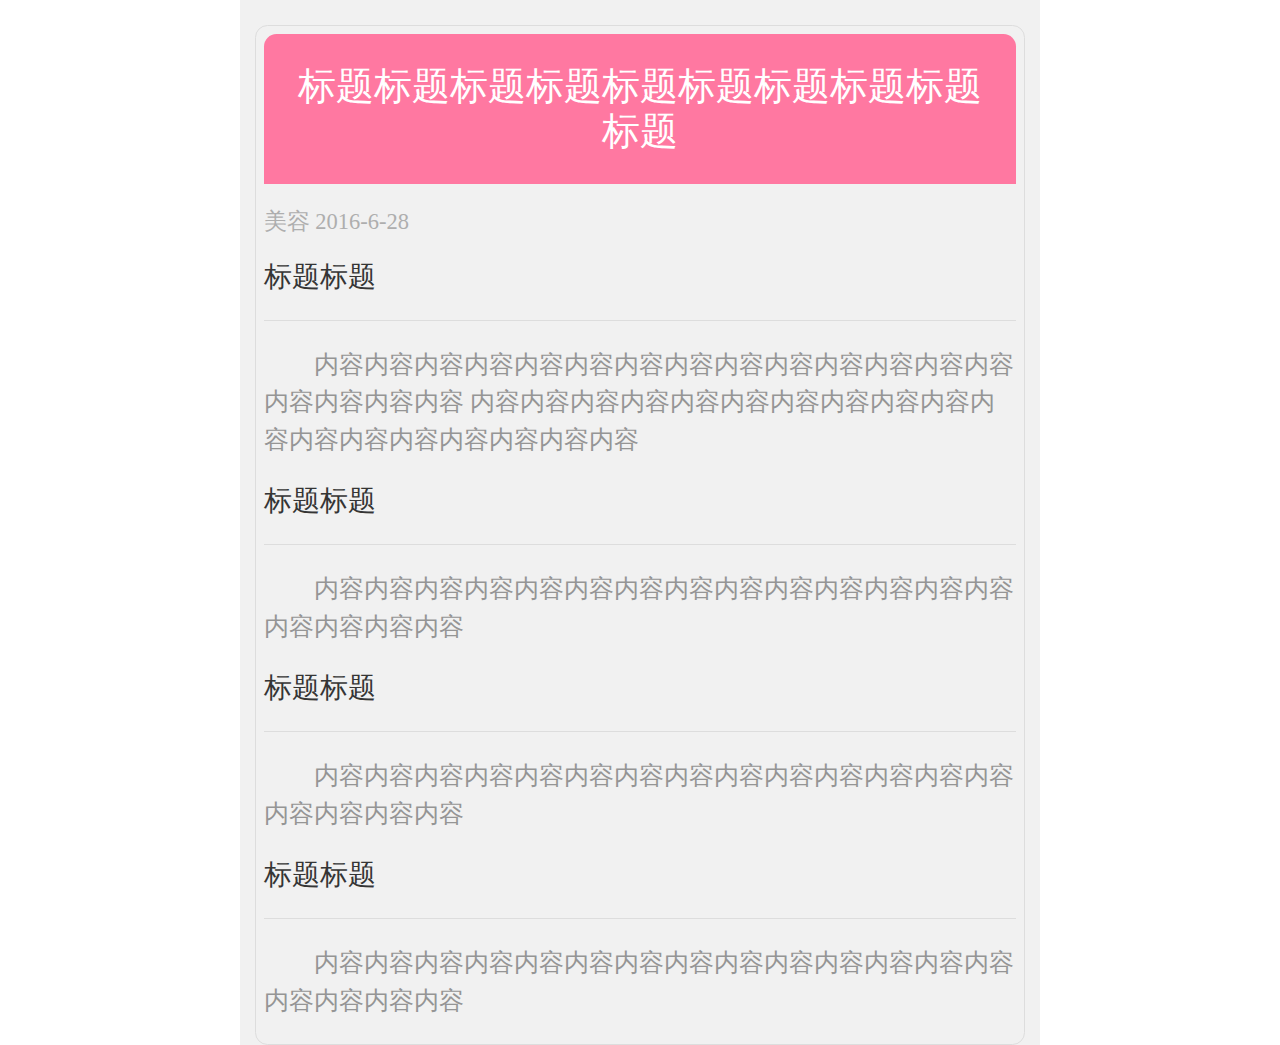
<file: info.html>
<!DOCTYPE html>
<html>
<head>
    <meta charset="UTF-8">
    <meta name="viewport" content="width=device-width,initial-scale=1.0,
    minimum-scale=1.0,maximun-scale=1.0,user-scalable=no">
    <link rel="stylesheet" type="text/css" href="css/style.css">
    <title>详情页</title>
</head>
<body>
    <div id="container10">
        <div class="wrap">
            <div class="head">
                <h1>
                    标题标题标题标题标题标题标题标题标题标题
                </h1>
            </div>
            <span>美容 2016-6-28</span>
            <div class="content">
                <h2>标题标题</h2>
                <p>内容内容内容内容内容内容内容内容内容内容内容内容内容内容内容内容内容内容
                    内容内容内容内容内容内容内容内容内容内容内容内容内容内容内容内容内容内容
                </p>
            </div>
            <div class="content">
                <h2>标题标题</h2>
                <p>内容内容内容内容内容内容内容内容内容内容内容内容内容内容内容内容内容内容</p>
            </div>
            <div class="content">
            <h2>标题标题</h2>
            <p>内容内容内容内容内容内容内容内容内容内容内容内容内容内容内容内容内容内容</p>
            </div>
            <div class="content">
                <h2>标题标题</h2>
                <p>内容内容内容内容内容内容内容内容内容内容内容内容内容内容内容内容内容内容</p>
            </div>
        </div>
    </div>
</body>
</html>
</file>
<file: css/style.css>
@charset "UTF-8";
* {
  padding: 0px;
  margin: 0px;
}

html, body {
  font-size: 16px;
  height: 100%;
  margin: 0px;
}

#container {
  width: 100%;
  min-height: 100%;
  overflow: hidden;
  background-color: #f1f1f1;
}
#container .wrap {
  width: 94%;
  min-height: 17.3125rem;
  margin: 0 auto;
  background-color: white;
  border: 1px solid #dddddd;
  border-top: none;
  position: relative;
  margin-top: 2.8125rem;
  text-align: center;
  margin-bottom: 1.875rem;
}
#container .wrap .head {
  width: 4.90625rem;
  height: 2.45313rem;
  border-radius: 0 0 4.90625rem 4.90625rem;
  border: 1px solid #dddddd;
  border-top: none;
  position: absolute;
  left: 50%;
  margin-left: -2.45313rem;
  background-color: #f1f1f1;
}
#container .wrap .pic {
  width: 4.625rem;
  height: 4.625rem;
  -webkit-border-radius: 50%;
  -moz-border-radius: 50%;
  border-radius: 50%;
  position: absolute;
  left: 50%;
  margin-left: -2.3125rem;
  margin-top: -2.3125rem;
  background: url("../images/team_info.png") no-repeat 0px 0px;
  background-size: 100% 100%;
}
#container .wrap .name {
  margin-left: 1.8125rem;
  font-size: 0;
}
#container .wrap .name span {
  display: inline-block;
  color: #ff78a1;
  border-right: 1px solid #ff78a1;
  font-size: 0.9375rem;
  font-family: SimHei;
  padding-left: 0.9375rem;
  padding-right: 0.9375rem;
  line-height: 1.96875rem;
  margin-top: 3.75rem;
}
#container .wrap .name span:last-child {
  border: 0px;
}
#container .wrap p {
  width: 70%;
  margin: 0 auto;
  text-align: left;
  text-indent: 1.375rem;
  margin-top: 0.9375rem;
  line-height: 1.5;
  margin-bottom: 3.125rem;
  font-size: 0.6875rem;
  font-family: SimHei;
  font-color: #999999;
}
#container .wrap a {
  display: block;
  height: 1.96875rem;
  width: 3.8125rem;
  text-decoration: none;
  position: absolute;
  right: 1.25rem;
  bottom: 1.25rem;
  -webkit-tap-highlight-color: rgba(255, 0, 0, 0);
  line-height: 1.96875rem;
  background-color: #ff78a1;
  color: white;
  border-radius: 0.3125rem;
  font-size: 0.75rem;
  font-family: SimHei;
}

#container1 {
  width: 100%;
  min-height: 100%;
  overflow: hidden;
}
#container1 .head {
  width: 100%;
  max-width: 800px;
  height: 2.84375rem;
  background-color: white;
  position: fixed;
  z-index: 5;
  border-bottom: 1px solid #e4e4e4;
}
#container1 .head .swiper-container {
  width: 92%;
  height: 2.84375rem;
  background-color: white;
}
#container1 .head .swiper-container .swiper-slide {
  width: auto;
  display: -webkit-box;
  display: -ms-flexbox;
  display: -webkit-flex;
  display: flex;
  -webkit-box-pack: center;
  -ms-flex-pack: center;
  -webkit-justify-content: center;
  justify-content: center;
  -webkit-box-align: center;
  -ms-flex-align: center;
  -webkit-align-items: center;
  align-items: center;
  box-sizing: border-box;
  font-size: 1rem;
  font-family: SimHei;
  color: black;
  margin-right: 1.4375rem;
}
#container1 .head .swiper-container .swiper-slide:last-child {
  margin-right: 0px;
}
#container1 .head .swiper-container .swiper-slide.active {
  font-size: 1.125rem;
  color: #ff78a1;
  border-bottom: 1px solid #ff78a1;
}
#container1 ul {
  width: 100%;
  list-style-type: none;
  margin-top: 2.84375rem;
  margin-bottom: 0.9375rem;
}
#container1 ul li {
  width: 100%;
  min-height: 7.59375rem;
  border: 1px solid #dddddd;
  font-size: 0;
  position: relative;
}
#container1 ul li .pic {
  width: 6.21875rem;
  height: 6.21875rem;
  border-radius: 50%;
  margin-top: 0.6875rem;
  display: inline-block;
  background: url("../images/recommend_1.png") no-repeat 0px 0px;
  background-size: 100% 100%;
  border: 1px solid #dddddd;
  margin-left: 3%;
  position: relative;
  -webkit-box-shadow: inset 0 0 0 5px white;
  -moz-box-shadow: inset 0 0 0 5px white;
  box-shadow: inset 0 0 0 5px white;
}
#container1 ul li .pic .logo {
  height: 1rem;
  min-width: 2.09375rem;
  background: url(../images/recommend_2.png) no-repeat 0px 0px;
  background-size: 100% 100%;
  color: white;
  text-align: center;
  line-height: 1rem;
  position: absolute;
  right: 0px;
  bottom: 0px;
  font-size: 0.5625rem;
  font-family: SimHei;
}
#container1 ul li .word {
  height: 7.59375rem;
  width: 50%;
  float: right;
  display: table;
  vertical-align: middle;
  margin-right: 10%;
}
#container1 ul li .word p {
  display: table-cell;
  vertical-align: middle;
  text-align: center;
  font-size: 1.125rem;
  font-family: SimHei;
}

#container2 {
  width: 100%;
  min-height: 100%;
  overflow: hidden;
  position: relative;
}
#container2 .box {
  padding: 0.4375rem 0.1875rem 0 0.25rem;
  float: left;
  position: relative;
}
#container2 .box .pic {
  padding: 0.3125rem;
  border-radius: 0.3125rem;
  box-shadow: 0 0 0.3125rem #888;
}
#container2 .box .pic img {
  width: 8.9375rem;
}
#container2 .box .words {
  width: 8.9375rem;
  font-size: 0.75rem;
  font-family: SimHei;
  padding-top: 0.3125rem;
  padding-bottom: 0.3125rem;
  color: white;
  background-color: rgba(0, 0, 0, 0.3);
  position: absolute;
  bottom: 0.3125rem;
  text-align: center;
}

#container3 {
  width: 100%;
  min-height: 100%;
  overflow: hidden;
  position: relative;
  background-color: #f1f1f1;
}
#container3 .fold {
  width: 100%;
  height: 1.25rem;
  background-color: #191d20;
  text-align: center;
  position: fixed;
}
#container3 .fold .iconfont {
  font-family: "iconfont";
  font-style: normal;
  font-weight: bold;
  font-size: 1.25rem;
  line-height: 1.25rem;
  color: white;
}
#container3 .pic {
  width: 100%;
  height: 11.25rem;
  background: url("../images/zhishi.png") no-repeat 0px 0px;
  background-size: 100% 100%;
}
#container3 > ul {
  width: 100%;
  list-style-type: none;
  margin-bottom: 0.9375rem;
}
#container3 > ul > li {
  padding-left: 5%;
  box-sizing: border-box;
  background-color: white;
  width: 100%;
  height: 8.90625rem;
  margin-top: 0.9375rem;
}
#container3 > ul > li > div {
  padding-right: 5%;
  overflow: hidden;
  box-sizing: border-box;
  width: 100%;
  height: 7.03125rem;
  border-bottom: 1px solid #eeeeee;
  background: url(../images/zhishi_2.png) no-repeat 0px 0.65625rem;
  background-size: 5.625rem 5.625rem;
}
#container3 > ul > li > div a {
  display: block;
  width: 100%;
  height: 7.03125rem;
  text-decoration: none;
  -webkit-tap-highlight-color: rgba(255, 0, 0, 0);
}
#container3 > ul > li > div a span {
  display: block;
  margin-left: 6.09375rem;
  font-family: SimHei;
}
#container3 > ul > li > div a .main_info_span1 {
  color: #353535;
  font-size: 0.9375rem;
  margin-top: 0.9375rem;
  margin-bottom: 0.3125rem;
}
#container3 > ul > li > div a .main_info_span2 {
  color: #cacaca;
  font-size: 0.75rem;
}
#container3 > ul > li > span {
  color: #cacaca;
  line-height: 1.875rem;
  font-size: 0.75rem;
}
#container3 .zhezhao {
  width: 100%;
  min-height: 100%;
  position: fixed;
  top: 1.25rem;
  left: 0px;
  z-index: -1;
  background-color: rgba(0, 0, 0, 0.3);
}
#container3 .nav {
  position: fixed;
  display: none;
  top: 1.5625rem;
  left: 50%;
  margin-left: -7.1875rem;
  z-index: 6;
}
#container3 .nav .trangle {
  height: 0px;
  width: 0px;
  border-left: 0.625rem solid transparent;
  border-right: 0.625rem solid transparent;
  border-bottom: 0.625rem solid white;
  margin-left: 6.5625rem;
}
#container3 .nav ul {
  border-radius: 0.3125rem;
  width: 14.375rem;
  margin: 0 auto;
  background-colot: white;
  list-style-type: none;
  overflow: hidden;
}
#container3 .nav ul li {
  padding-left: 5%;
  box-sizing: border-box;
  background-color: white;
  height: 2.75rem;
  line-height: 2.75rem;
  width: 100%;
  font-size: 1rem;
  font-family: SimHei;
}
#container3 .nav ul li a {
  text-decoration: none;
  color: #8a8a8a;
}
#container3 .nav ul .active {
  background-color: #ead1d9;
  border-left: 2px solid #ff78a1;
}

#container4 {
  width: 100%;
  min-height: 100%;
  overflow: hidden;
  background-color: #f1f1f1;
}
#container4 .wrap {
  width: 94%;
  height: 90%;
  margin: 0 auto;
  background-color: white;
  margin-top: 0.9375rem;
  -webkit-border-radius: 5px;
  -moz-border-radius: 5px;
  border-radius: 5px;
  margin-bottom: 0.9375rem;
  border: 1px solid #dddddd;
  -webkit-box-sizing: border-box;
  -moz-box-sizing: border-box;
  box-sizing: border-box;
  padding: 0.125rem 0.125rem 0.125rem 0.125rem;
}
#container4 .wrap .head {
  height: 3.59375rem;
  width: 100%;
  background-color: #ff78a1;
  -webkit-border-radius: 5px 5px 0 0;
  -moz-border-radius: 5px 5px 0 0;
  border-radius: 5px 5px 0 0;
  font-size: 1.28125rem;
  font-family: SimHei;
  color: white;
  text-align: center;
  line-height: 3.59375rem;
  letter-spacing: 0.0625rem;
}
#container4 .wrap ul {
  width: 96%;
  margin: 0 auto;
  list-style-type: none;
  padding-bottom: 0.9375rem;
  position: relative;
  z-index: 2;
}
#container4 .wrap ul li {
  font-size: 0.75rem;
  font-family: SimHei;
  padding-top: 0.9375rem;
  padding-bottom: 0.9375rem;
  padding-left: 0.3125rem;
  padding-right: 0.625rem;
  margin-top: 0.9375rem;
  background-color: #f0efec;
  -webkit-border-radius: 0.3rem;
  -moz-border-radius: 0.3rem;
  border-radius: 0.3rem;
}
#container4 .wrap ul li a {
  display: block;
  text-decoration: none;
  color: #6c6c6c;
  -webkit-tap-highlight-color: rgba(255, 0, 0, 0);
}
#container4 .wrap ul li a .iconfont {
  float: right;
  font-family: "iconfont";
  font-size: 0.75rem;
  font-style: normal;
}
#container4 .wrap ul:after {
  content: '';
  position: absolute;
  z-index: -1;
  /* 闃村奖閮ㄥ垎 */
  border: none;
  -webkit-box-shadow: 0 5px 15px rgba(0, 0, 0, 0.3);
  -moz-box-shadow: 0 5px 5px rgba(0, 0, 0, 0.3);
  box-shadow: 0 5px 15px rgba(0, 0, 0, 0.3);
  width: 100%;
  height: 2px;
  bottom: 0;
}

#container5 {
  width: 100%;
  min-height: 100%;
  overflow: hidden;
  background-color: #eeeeee;
}
#container5 ul {
  width: 100%;
  margin-top: 0.9375rem;
  margin-bottom: 0.9375rem;
  background-color: white;
  list-style-type: none;
  position: relative;
  z-index: 2;
}
#container5 ul li {
  width: 100%;
  height: 4.375rem;
  border-top: 1px solid #dddddd;
  background: url("../images/team.png") no-repeat 6% 50%;
  background-size: 1.09375rem 1.78125rem;
}
#container5 ul li a {
  display: block;
  text-decoration: none;
  position: relative;
  width: 100%;
  height: 100%;
  -webkit-tap-highlight-color: rgba(255, 0, 0, 0);
  color: #b0b0b0;
}
#container5 ul li a div {
  display: inline-block;
  margin-left: 16%;
  height: 100%;
}
#container5 ul li a div h1 {
  margin-top: 25%;
  color: #ff78a1;
  font-size: 0.875rem;
  font-weight: normal;
}
#container5 ul li a div span {
  font-size: 0.625rem;
}
#container5 ul li a .iconfont {
  display: block;
  position: absolute;
  right: 5%;
  top: 40%;
  font-family: "iconfont";
  font-style: normal;
  font-size: 0.875rem;
}
#container5 ul:after {
  content: '';
  position: absolute;
  z-index: -1;
  /* 闃村奖閮ㄥ垎 */
  border: none;
  -webkit-box-shadow: 0 5px 15px rgba(0, 0, 0, 0.3);
  -moz-box-shadow: 0 5px 5px rgba(0, 0, 0, 0.3);
  box-shadow: 0 5px 15px rgba(0, 0, 0, 0.3);
  width: 100%;
  height: 2px;
  bottom: 0;
}

#container6 {
  width: 100%;
  min-height: 100%;
  background-color: #f1f1f1;
  overflow: hidden;
}
#container6 .wrap {
  width: 96%;
  margin: 0 auto;
  margin-top: 0.9375rem;
}
#container6 .wrap .recruit {
  width: 100%;
  margin-bottom: 0.625rem;
  background-color: white;
  padding-top: 0.9375rem;
  padding-bottom: 0.3125rem;
}
#container6 .wrap .recruit h1 {
  width: 92%;
  margin: 0 auto;
  overflow: hidden;
  text-overflow: ellipsis;
  white-space: nowrap;
  color: #ff78a2;
  font-size: 1.125rem;
  font-family: SimHei;
  font-weight: normal;
}
#container6 .wrap .recruit p {
  width: 92%;
  margin: 0 auto;
  margin-top: 0.625rem;
  font-size: 0.9375rem;
  font-family: SimHei;
}
#container6 .wrap .recruit .date > span {
  color: #7b7b7b;
}
#container6 .wrap .recruit .num > span {
  color: #ff78a1;
}
#container6 .wrap .recruit ol {
  width: 92%;
  margin: 0 auto;
  margin-top: 0.625rem;
}
#container6 .wrap .recruit ol li {
  display: none;
  list-style-type: none;
  list-style-position: inside;
  counter-increment: mycount;
  line-height: 1.5;
  color: #7b7b7b;
  font-size: 0.75rem;
  font-family: SimHei;
}
#container6 .wrap .recruit ol li:before {
  content: counter(mycount,decimal) ".";
}
#container6 .wrap .recruit ol li:first-child {
  display: block !important;
}
#container6 .wrap .recruit a {
  display: block;
  margin-left: 75%;
  margin-top: 4%;
  text-decoration: none;
  border-radius: 0.3125rem;
  line-height: 1.875rem;
  background-color: #ff78a1;
  color: white;
  width: 3.75rem;
  text-align: center;
  font-size: 0.75rem;
  font-family: SimHei;
}
#container6 .wrap .recruit a span {
  display: block;
}
#container6 .wrap .recruit .iconfont {
  width: 92%;
  margin: 0 auto;
  margin-top: 0.3125rem;
  display: block;
  text-align: center;
  font-family: "iconfont";
  font-size: 0.75rem;
  font-weight: bold;
  font-style: normal;
  color: #7b7b7b;
}

#container7 {
  width: 100%;
  min-height: 100%;
  overflow: hidden;
  background-color: #f1f1f1;
  position: relative;
}
#container7 .swiper-container {
  width: 100%;
  height: 25rem;
  margin-top: 4.6875rem;
}
#container7 .swiper-container .swiper-slide {
  background-position: center;
  background-size: cover;
  width: 13.25rem;
  height: 18.75rem;
  -webkit-border-radius: 0.1875rem;
  -moz-border-radius: 0.1875rem;
  border-radius: 0.1875rem;
  -webkit-box-shadow: 0 0 0 3px white;
  -moz-box-shadow: 0 0 0 3px white;
  box-shadow: 0 0 0 3px white;
  position: relative;
}
#container7 .swiper-container .swiper-slide .title {
  width: 100%;
  height: 2.4375rem;
  background-color: #ff78a1;
  -webkit-border-radius: 0.1875rem 0.1875rem 0 0;
  -moz-border-radius: 0.1875rem 0.1875rem 0 0;
  border-radius: 0.1875rem 0.1875rem 0 0;
  color: white;
  text-align: center;
  line-height: 2.4375rem;
  font-size: 0.875rem;
  font-family: SimHei;
}
#container7 .swiper-container .swiper-slide .btn {
  width: 8.46875rem;
  height: 1.8125rem;
  position: absolute;
  bottom: 0.625rem;
  left: 50%;
  margin-left: -4.23438rem;
  -webkit-border-radius: 0.5rem;
  -moz-border-radius: 0.5rem;
  border-radius: 0.5rem;
  background-color: #ff78a1;
  color: white;
  text-align: center;
  line-height: 1.8125rem;
  font-size: 0.78125rem;
  font-family: SimHei;
}
#container7 .swiper-container .swiper-slide .btn a {
  display: block;
  color: white;
  text-decoration: none;
}
#container7 .swiper-container .swiper-pagination {
  position: absolute;
  margin-top: 50px;
  left: 50%;
  margin-left: -1.6875rem;
  width: 3.375rem;
  height: 3.375rem;
  -webkit-border-radius: 50%;
  -moz-border-radius: 50%;
  border-radius: 50%;
  background-color: #ff78a1;
  line-height: 3.375rem;
  text-align: center;
  letter-spacing: 0px;
  color: white;
  font-size: 0.9375rem;
  font-family: SimHei;
}

#container8 {
  width: 100%;
  min-height: 100%;
  overflow: hidden;
  background-color: #f1f1f1;
}
#container8 ul {
  width: 96%;
  margin: 0 auto;
  margin-top: 0.625rem;
  list-style-type: none;
}
#container8 ul li {
  width: 100%;
  margin: 0 auto;
  background-color: white;
  border: 1px solid #dddddd;
  border-radius: 0.3125rem;
  margin-top: 0.9375rem;
}
#container8 ul li span {
  display: block;
  width: 100%;
  height: 2.5rem;
  line-height: 2.5rem;
  text-align: center;
  color: #ff78a1;
  font-size: 0.875rem;
  font-family: SimHei;
}
#container8 ul li span a {
  display: block;
  text-decoration: none;
  color: white;
  line-height: 2.1875rem;
  -webkit-tap-highlight-color: rgba(255, 0, 0, 0);
}
#container8 ul li span a .iconfont {
  font-family: "iconfont";
  font-size: 0.875rem;
  font-weight: bold;
  font-style: normal;
  position: relative;
  left: -0.625rem;
  line-height: 2.1875rem;
  color: white;
}
#container8 ul li span:last-child {
  width: 98%;
  height: 2.1875rem;
  line-height: 2.1875rem;
  margin: 0 auto;
  background-color: #ff78a1;
  margin-bottom: 0.25rem;
  -webkit-border-radius: 0.25rem 0.25rem 0 0;
  -moz-border-radius: 0.25rem 0.25rem 0 0;
  border-radius: 0.25rem 0.25rem 0 0;
}
#container8 ul li:last-child {
  margin-bottom: 4.375rem;
}

#container9 {
  width: 100%;
  min-height: 100%;
  background-color: #f1f1f1;
  position: relative;
  overflow: hidden;
}
#container9 .swiper-container {
  width: 100%;
  height: 8.375rem;
}
#container9 .swiper-container .swiper-slide {
  display: -webkit-box;
  display: -ms-flexbox;
  display: -webkit-flex;
  display: flex;
  -webkit-box-pack: center;
  -ms-flex-pack: center;
  -webkit-justify-content: center;
  justify-content: center;
  -webkit-box-align: center;
  -ms-flex-align: center;
  -webkit-align-items: center;
  align-items: center;
}
#container9 table {
  width: 100%;
  margin: 0 auto;
  margin-top: 0.3125rem;
  border-spacing: 0.3125rem;
  margin-bottom: 3.15625rem;
}
#container9 table td:not(.two) {
  width: 50%;
  height: 6.65625rem;
  overflow: hidden;
}
#container9 table td:not(.two) a {
  display: block;
  text-decoration: none;
  -webkit-tap-highlight-color: rgba(255, 0, 0, 0);
}
#container9 table td:not(.two) a div {
  width: 5.9375rem;
  float: right;
  text-align: center;
  color: white;
}
#container9 table td:not(.two) a div .title {
  font-size: 1rem;
  font-family: SimHei;
}
#container9 table td:not(.two) a div .pic {
  margin-top: 0.3125rem;
  margin-bottom: 0.3125rem;
  width: 4rem;
  height: 0.5rem;
  position: relative;
  left: 50%;
  margin-left: -2rem;
  background: url("../images/index_13.png") no-repeat 0px 0px;
  background-size: 4rem 0.5rem;
}
#container9 table td:not(.two) a div .issue {
  font-size: 0.5625rem;
  font-family: SimHei;
}
#container9 table .two {
  text-align: center;
  position: relative;
  background: url("../images/index_3.png") no-repeat 3.5rem 3.3125rem;
  background-size: 2.4375rem 2.1875rem;
  background-color: #ff78a1;
  overflow: hidden;
}
#container9 table .two a {
  display: block;
  text-decoration: none;
  -webkit-tap-highlight-color: rgba(255, 0, 0, 0);
}
#container9 table .two a .title {
  color: white;
  margin-top: 2.5rem;
  font-size: 1rem;
  font-family: SimHei;
}
#container9 table .two a .pic {
  margin-top: 0.3125rem;
  margin-bottom: 0.3125rem;
  width: 4rem;
  height: 0.5rem;
  position: relative;
  left: 50%;
  margin-left: -2rem;
  background: url("../images/index_13.png") no-repeat 0px 0px;
  background-size: 4rem 0.5rem;
}
#container9 table .two a .issue {
  color: white;
  font-size: 0.5625rem;
  font-family: SimHei;
}
#container9 table .a1 {
  background: url("../images/index_2.png") no-repeat 1.15625rem 1.75rem;
  background-size: 2.3125rem 3.15625rem;
  background-color: #ff9ba9;
}
#container9 table .a2 {
  background: url("../images/index_4.png") no-repeat 1.4375rem 1.5625rem;
  background-size: 2.03125rem 3.125rem;
  background-color: #78cdea;
}
#container9 table .a3 {
  background: url("../images/index_5.png") no-repeat 1rem 2.5625rem;
  background-size: 2.75rem 2.1875rem;
  background-color: #ff9b82;
}
#container9 table .a4 {
  background: url("../images/index_6.png") no-repeat 1.0625rem 2.1875rem;
  background-size: 2.5rem 2.5rem;
  background-color: #f7cf6f;
}
#container9 table .a5 {
  background: url("../images/index_7.png") no-repeat 1rem 2.03125rem;
  background-size: 2.5rem 3.53125rem;
  background-color: #ff78a1;
}
#container9 table .a6 {
  background: url("../images/index_8.png") no-repeat 1.0625rem 2.46875rem;
  background-size: 2.5rem 1.75rem;
  background-color: #ff9ba9;
}
#container9 table .a7 {
  background: url("../images/index_9.png") no-repeat 1.1875rem 2.28125rem;
  background-size: 2.5rem 2.5rem;
  background-color: #ff9b82;
}
#container9 table .a8 {
  background: url("../images/index_10.png") no-repeat 1.46875rem 2.25rem;
  background-size: 1.8125rem 2.53125rem;
  background-color: #78cd86;
}
#container9 table .a9 {
  background: url("../images/index_11.png") no-repeat 0.9375rem 2.0625rem;
  background-size: 2.375rem 2.5rem;
  background-color: #f7cf6f;
}
#container9 table .a10 {
  background: url("../images/index_12.png") no-repeat 1.0625rem 2.0625rem;
  background-size: 2.5rem 2.5rem;
  background-color: #ff78a1;
}
#container9 .nav {
  width: 100%;
  max-width: 800px;
  height: 3.15625rem;
  background-color: white;
  position: fixed;
  bottom: 0px;
}
#container9 .nav ul {
  width: 100%;
  height: 100%;
  list-style-type: none;
}
#container9 .nav ul li {
  width: 20%;
  height: 100%;
  float: left;
  text-align: center;
}
#container9 .nav ul li a {
  display: block;
  height: 100%;
  width: 100%;
  text-decoration: none;
  -webkit-tap-highlight-color: rgba(255, 0, 0, 0);
}
#container9 .nav ul li a .iconfont {
  display: block;
  font-family: "iconfont";
  font-weight: bold;
  font-size: 1rem;
  font-style: normal;
  color: #7d8288;
  margin-top: 0.4375rem;
  margin-bottom: 0.4375rem;
}
#container9 .nav ul li a span {
  display: block;
  color: #7d8288;
  font-size: 0.625rem;
  font-family: SimHei;
}
#container9 .nav ul li.active, #container9 .nav ul li.active .iconfont {
  color: white;
  background-color: #ff78a1;
}
#container9 .nav ul li.active span {
  color: white;
}

#container10 {
  width: 100%;
  min-height: 100%;
  overflow: hidden;
  background-color: #f1f1f1;
}
#container10 .wrap {
  width: 96%;
  margin: 0 auto;
  border-radius: 0.3125rem;
  margin-top: 0.625rem;
  border: 1px solid #dddddd;
  overflow: hidden;
}
#container10 .wrap .head {
  width: 98%;
  margin: 0 auto;
  margin-top: 1%;
  border-radius: 0.3125rem 0.3125rem 0 0;
  min-height: 3.75rem;
  background-color: #ff78a1;
  padding-left: 2%;
  padding-right: 2%;
  padding-top: 2%;
  padding-bottom: 2%;
  box-sizing: border-box;
  color: white;
  text-align: center;
  display: table;
}
#container10 .wrap .head h1 {
  display: table-cell;
  vertical-align: middle;
  line-height: 1.2;
  font-size: 0.9375rem;
  font-family: SimHei;
  font-weight: normal;
}
#container10 .wrap > span {
  display: block;
  width: 98%;
  margin: 0 auto;
  color: #aeaeae;
  margin-left: 1%;
  line-height: 1.875rem;
  font-size: 0.5625rem;
  font-family: SimHei;
}
#container10 .wrap .content {
  width: 98%;
  margin: 0 auto;
  margin-bottom: 0.625rem;
}
#container10 .wrap .content h2 {
  color: #353535;
  border-bottom: 1px solid #dddddd;
  padding-bottom: 0.625rem;
  margin-bottom: 0.625rem;
  font-size: 0.6875rem;
  font-weight: normal;
  font-family: SimHei;
}
#container10 .wrap .content p {
  color: #959595;
  text-indent: 1.25rem;
  line-height: 1.5;
  font-size: 0.625rem;
}

#container11 {
  width: 100%;
  min-height: 100%;
  overflow: hidden;
  background-color: #f1f1f1;
}
#container11 .wrap {
  width: 96%;
  margin: 0 auto;
  margin-top: 0.9375rem;
  border: 1px solid #dddddd;
  -webkit-border-radius: 0.3125rem;
  -moz-border-radius: 0.3125rem;
  border-radius: 0.3125rem;
}
#container11 .wrap .head {
  width: 98%;
  margin: 0 auto;
  -webkit-border-radius: 0.3125rem 0.3125rem 0 0;
  -moz-border-radius: 0.3125rem 0.3125rem 0 0;
  border-radius: 0.3125rem 0.3125rem 0 0;
  background-color: #ff78a1;
  color: white;
  text-align: center;
  padding-top: 1.125rem;
  padding-bottom: 1.125rem;
  letter-spacing: 0.125rem;
  font-size: 1.28125rem;
  font-family: SimHei;
}
#container11 .wrap form {
  width: 98%;
  margin-top: 0.9375rem;
  font-size: 1rem;
  font-family: SimHei;
}
#container11 .wrap form label {
  display: block;
  margin-left: 12%;
  color: #ff78a1;
  margin-top: 0.625rem;
  margin-bottom: 0.3125rem;
  font-size: 1rem;
  font-family: SimHei;
}
#container11 .wrap form input {
  position: relative;
  z-index: 5;
  display: block;
  width: 14.0625rem;
  height: 1.9375rem;
  margin-left: 12%;
  border-radius: 0.625rem;
  border: 1px solid #dddddd;
  color: #adadad;
  padding-left: 1%;
  outline: none;
  font-size: 1rem;
  font-family: SimHei;
}
#container11 .wrap form input:focus {
  border: #87C6F9 1px solid;
  box-shadow: 0 0 8px #67a6d9;
}
#container11 .wrap form .pic {
  position: relative;
  z-index: 2;
  margin: 0 auto;
  width: 16.03125rem;
  height: 0.90625rem;
  margin-top: -0.5rem;
  background: url("../images/recruit.png") no-repeat 0px 0px;
  background-size: 100% 100%;
}
#container11 .wrap form .last {
  margin-top: -0.75rem;
}
#container11 .wrap form textarea {
  width: 14.0625rem;
  height: 5.875rem;
  position: relative;
  z-index: 5;
  color: #adadad;
  margin-left: 12%;
  border: 1px solid #dddddd;
  -webkit-border-radius: 0.625rem;
  -moz-border-radius: 0.625rem;
  border-radius: 0.625rem;
  resize: none;
  padding: 1%;
  font-size: 1rem;
  font-family: SimHei;
}
#container11 .wrap form textarea:focus {
  outline: none;
  border: #87C6F9 1px solid;
  box-shadow: 0 0 8px #67a6d9;
}
#container11 .wrap form button {
  width: 15.375rem;
  height: 2.8125rem;
  margin-left: 10%;
  background-color: #ff78a1;
  border-radius: 0.5rem;
  border: 1px solid #dddddd;
  color: white;
  letter-spacing: 0.125rem;
  margin-top: 3.75rem;
  margin-bottom: 1.15625rem;
  font-size: 1.125rem;
  font-family: SimHei;
}

#container12 {
  width: 100%;
  min-height: 100%;
  overflow: hidden;
  background-color: #f1f1f1;
}
#container12 form {
  width: 96%;
  margin: 0 auto;
  font-size: 0px;
}
#container12 form textarea {
  width: 100%;
  margin-top: 1.875rem;
  height: 8rem;
  resize: none;
  border: none;
  color: #adadad;
  font-size: 0.9375rem;
  padding-left: 2%;
  padding-top: 2%;
  padding-right: 2%;
  -webkit-box-sizing: border-box;
  -moz-box-sizing: border-box;
  box-sizing: border-box;
}
#container12 form input {
  display: block;
  width: 100%;
  height: 2.65625rem;
  border: none;
  margin-top: 0.46875rem;
  color: 173, 173, 173;
  background-color: white;
  padding-left: 12%;
  -webkit-box-sizing: border-box;
  -moz-box-sizing: border-box;
  box-sizing: border-box;
  font-size: 0.9375rem;
}
#container12 form .name {
  background: url(../images/icon.png) no-repeat 2% 16.5%;
  background-size: 1.53125rem 17.28125rem;
  background-color: white;
}
#container12 form .email {
  background: url(../images/icon.png) no-repeat 2% 105%;
  background-size: 1.53125rem 17.28125rem;
  background-color: white;
}
#container12 form .phone {
  background: url(../images/icon.png) no-repeat 2% 65%;
  background-size: 1.53125rem 17.28125rem;
  background-color: white;
}
#container12 form button {
  width: 94%;
  margin-left: 3%;
  margin-top: 3.59375rem;
  height: 2.3125rem;
  background-color: #ff78a1;
  color: white;
  border: none;
  border-radius: 0.3125rem;
  font-size: 0.9375rem;
  font-family: SimHei;
}

#container13 {
  width: 100%;
  height: 100%;
  background-color: #f1f1f1;
  overflow: hidden;
}
#container13 #wrap {
  width: 100%;
  height: 100%;
  left: 0px;
  top: 0px;
  background-color: white;
  border-bottom: 1px solid silver;
  margin-bottom: 0.3125rem;
}
#container13 #wrap .amap-logo img {
  display: none;
}
#container13 #wrap .amap-copyright {
  display: none;
}
#container13 .detail {
  position: relative;
  z-index: 9;
  margin-top: -2.34375rem;
}
#container13 .detail .head {
  width: 100%;
  height: 2.34375rem;
  background-color: #ff78a1;
  -webkit-border-radius: 0.3125rem 0.3125rem 0 0;
  -moz-border-radius: 0.3125rem 0.3125rem 0 0;
  border-radius: 0.3125rem 0.3125rem 0 0;
  color: white;
  text-align: center;
  line-height: 2.34375rem;
  font-size: 1.125rem;
  font-family: SimHei;
}
#container13 .detail #panel {
  width: 100%;
  overflow: auto;
}
#container13 .detail #panel .amap_lib_placeSearch_page {
  display: none;
}
#container13 .detail #panel .amap_lib_placeSearch {
  border: none;
}
#container13 .detail #panel .amap_lib_placeSearch_poi {
  background: url(../images/guide.png) no-repeat 0px 0px;
  background-size: 0.9375rem 1.5625rem;
  height: 1.9375rem;
  width: 1.1875rem;
  left: -0.0625rem;
  font-size: 0px;
}
#container13 .detail #panel .poibox {
  font-size: 0.75rem;
  min-height: 3rem;
}
#container13 .detail #panel .amap_lib_placeSearch .poibox .poi-info p {
  line-height: 1.25rem;
}
#container13 .detail #panel .poi-title {
  font-size: 0.8125rem;
  margin-left: 1.5625rem;
}
#container13 .detail #panel .poi-title a {
  font-size: 0.75rem;
  line-height: 1.25rem;
}
#container13 .detail #panel .poi-info {
  margin-left: 1.5625rem;
}
#container13 .detail #panel span {
  color: #ff78a1;
  line-height: 1.25rem;
}

@-webkit-keyframes guang {
  0% {
    box-shadow: none;
  }
  33% {
    box-shadow: 0 0 0 0.625rem 0.125rem rgba(255, 255, 255, 0.4);
  }
  66% {
    box-shadow: 0 0 0 0.125rem rgba(255, 255, 255, 0.6), 0 0 0 0.25rem rgba(255, 255, 255, 0.4), 0 0 0 0.625rem rgba(255, 255, 255, 0.4);
  }
  99% {
    box-shadow: 0 0 0 8px 0.0625rem rgba(255, 255, 255, 0.4);
  }
  100% {
    box-shadow: none;
  }
}
@media screen and (max-width: 320px) {
  html, body {
    font-size: 16px;
  }
}
@media screen and (min-height: 568px) {
  html, body {
    font-size: 16px;
  }
}
@media screen and (min-width: 360px) {
  html, body {
    font-size: 18px;
  }
}
@media screen and (min-width: 375px) {
  html, body {
    font-size: 18.75px;
  }
}
@media screen and (min-width: 384px) {
  html, body {
    font-size: 19.2px;
  }
}
@media screen and (min-width: 412px) {
  html, body {
    font-size: 20.7px;
  }
}
@media screen and (min-width: 454px) {
  html, body {
    font-size: 22.7px;
  }
}
@media screen and (min-width: 500px) {
  html, body {
    font-size: 25px;
  }
}
@media screen and (min-width: 550px) {
  html, body {
    font-size: 27.5px;
  }
}
@media screen and (min-width: 600px) {
  html, body {
    font-size: 30px;
  }
}
@media screen and (min-width: 650px) {
  html, body {
    font-size: 32.5px;
  }
}
@media screen and (min-width: 700px) {
  html, body {
    font-size: 35px;
  }
}
@media screen and (min-width: 750px) {
  html, body {
    font-size: 37.5px;
  }
}
@media screen and (min-width: 768px) {
  html, body {
    font-size: 38.4px;
  }
}
@media screen and (min-width: 800px) {
  html, body {
    font-size: 40px;
  }

  #container, #container1, #container2, #container3, #container4, #container5,
  #container6, #container7, #container8, #container9, #container10, #container11,
  #container12, #container13 {
    width: 800px;
    margin: 0 auto;
  }
}

/*# sourceMappingURL=style.css.map */
</file>
